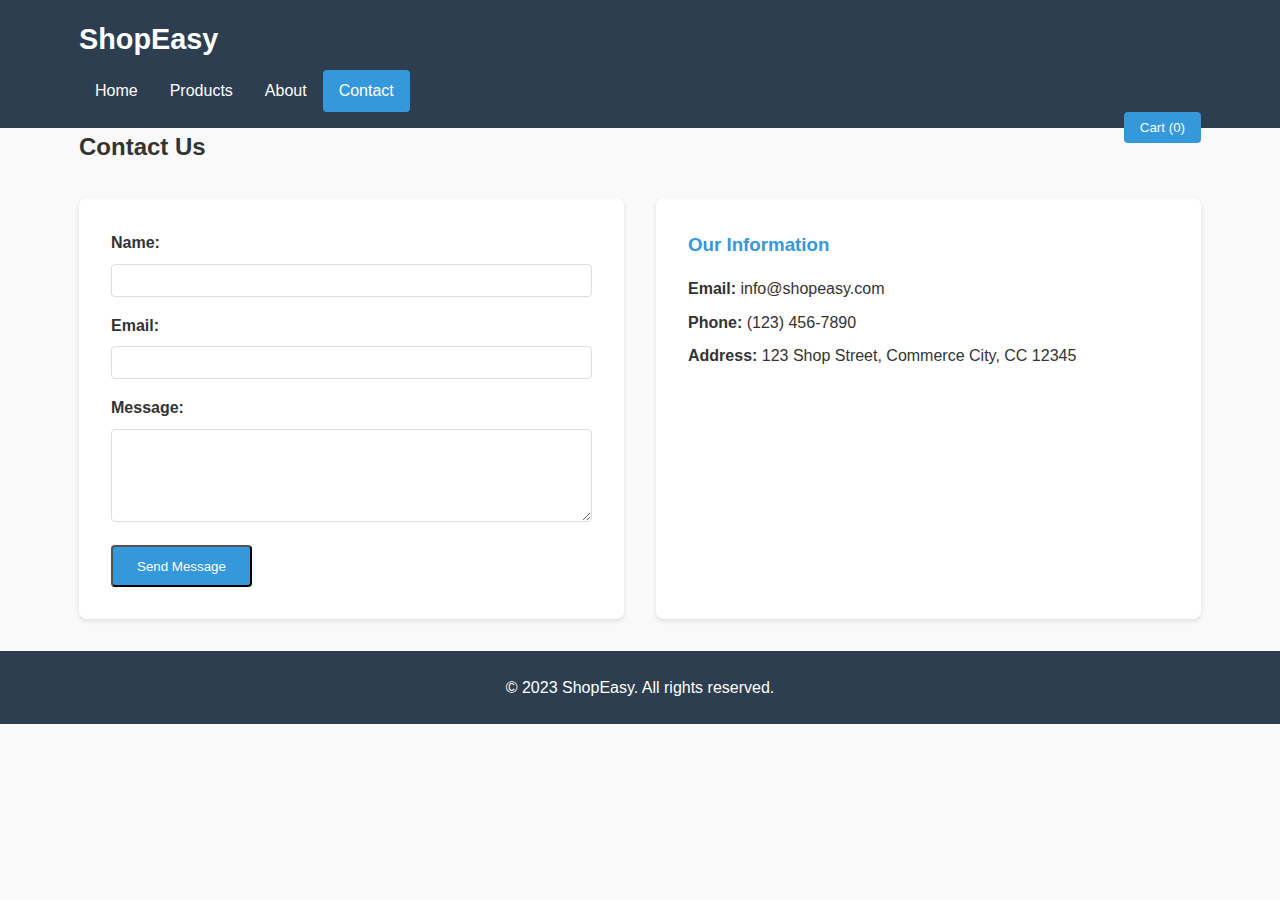
<file: contact.html>
<!DOCTYPE html>
<html lang="en">
<head>
    <meta charset="UTF-8">
    <meta name="viewport" content="width=device-width, initial-scale=1.0">
    <title>ShopEasy - Contact Us</title>
    <link rel="stylesheet" href="styles.css">
</head>
<body>
    <header>
        <div class="container">
            <h1 class="logo">ShopEasy</h1>
            <nav>
                <ul>
                    <li><a href="index.html">Home</a></li>
                    <li><a href="products.html">Products</a></li>
                    <li><a href="about.html">About</a></li>
                    <li><a href="contact.html" class="active">Contact</a></li>
                </ul>
            </nav>
            <button id="cart-btn">Cart (0)</button>
        </div>
    </header>

    <main>
        <section class="contact">
            <div class="container">
                <h2>Contact Us</h2>
                <div class="contact-content">
                    <form id="contact-form">
                        <div class="form-group">
                            <label for="name">Name:</label>
                            <input type="text" id="name" name="name" required>
                        </div>
                        <div class="form-group">
                            <label for="email">Email:</label>
                            <input type="email" id="email" name="email" required>
                        </div>
                        <div class="form-group">
                            <label for="message">Message:</label>
                            <textarea id="message" name="message" rows="5" required></textarea>
                        </div>
                        <button type="submit" class="btn">Send Message</button>
                    </form>
                    <div class="contact-info">
                        <h3>Our Information</h3>
                        <p><strong>Email:</strong> info@shopeasy.com</p>
                        <p><strong>Phone:</strong> (123) 456-7890</p>
                        <p><strong>Address:</strong> 123 Shop Street, Commerce City, CC 12345</p>
                    </div>
                </div>
            </div>
        </section>
    </main>

    <footer>
        <div class="container">
            <p>&copy; 2023 ShopEasy. All rights reserved.</p>
        </div>
    </footer>

    <script src="script.js"></script>
</body>
</html>
</file>
<file: styles.css>
/* Global Styles */
:root {
    --primary-color: #3498db;
    --secondary-color: #2980b9;
    --dark-color: #2c3e50;
    --light-color: #ecf0f1;
    --success-color: #27ae60;
    --danger-color: #e74c3c;
}

* {
    margin: 0;
    padding: 0;
    box-sizing: border-box;
}

body {
    font-family: 'Arial', sans-serif;
    line-height: 1.6;
    color: #333;
    background-color: #f9f9f9;
}

.container {
    width: 90%;
    max-width: 1200px;
    margin: 0 auto;
    padding: 0 15px;
}

/* Header Styles */
header {
    background-color: var(--dark-color);
    color: white;
    padding: 1rem 0;
    position: sticky;
    top: 0;
    z-index: 100;
}

.logo {
    font-size: 1.8rem;
    margin-bottom: 0.5rem;
}

nav ul {
    display: flex;
    list-style: none;
}

nav ul li a {
    color: white;
    text-decoration: none;
    padding: 0.5rem 1rem;
    display: block;
}

nav ul li a:hover, nav ul li a.active {
    background-color: var(--primary-color);
    border-radius: 4px;
}

#cart-btn {
    background-color: var(--primary-color);
    color: white;
    border: none;
    padding: 0.5rem 1rem;
    border-radius: 4px;
    cursor: pointer;
    float: right;
}

#cart-btn:hover {
    background-color: var(--secondary-color);
}

/* Hero Section */
.hero {
    background: linear-gradient(rgba(0, 0, 0, 0.7), rgba(0, 0, 0, 0.7)), url('https://images.unsplash.com/photo-1555529669-e69e7aa0ba9a?ixlib=rb-1.2.1&auto=format&fit=crop&w=1200&q=80');
    background-size: cover;
    background-position: center;
    color: white;
    text-align: center;
    padding: 5rem 0;
}

.hero h2 {
    font-size: 2.5rem;
    margin-bottom: 1rem;
}

.hero p {
    font-size: 1.2rem;
    margin-bottom: 2rem;
}

.btn {
    display: inline-block;
    background-color: var(--primary-color);
    color: white;
    padding: 0.7rem 1.5rem;
    text-decoration: none;
    border-radius: 4px;
    transition: background-color 0.3s;
}

.btn:hover {
    background-color: var(--secondary-color);
}

/* Products Grid */
.products-grid {
    display: grid;
    grid-template-columns: repeat(auto-fill, minmax(250px, 1fr));
    gap: 2rem;
    margin-top: 2rem;
}

.product-card {
    background-color: white;
    border-radius: 8px;
    overflow: hidden;
    box-shadow: 0 2px 5px rgba(0, 0, 0, 0.1);
    transition: transform 0.3s;
}

.product-card:hover {
    transform: translateY(-5px);
}

.product-img {
    width: 100%;
    height: 200px;
    object-fit: cover;
}

.product-info {
    padding: 1rem;
}

.product-title {
    font-size: 1.2rem;
    margin-bottom: 0.5rem;
}

.product-price {
    font-weight: bold;
    color: var(--primary-color);
    margin-bottom: 1rem;
}

.add-to-cart {
    width: 100%;
    padding: 0.5rem;
    background-color: var(--primary-color);
    color: white;
    border: none;
    border-radius: 4px;
    cursor: pointer;
}

.add-to-cart:hover {
    background-color: var(--secondary-color);
}

/* About Page */
.about-content {
    display: flex;
    flex-wrap: wrap;
    gap: 2rem;
    margin-top: 2rem;
}

.about-content img {
    flex: 1;
    min-width: 300px;
    border-radius: 8px;
}

.about-text {
    flex: 2;
    min-width: 300px;
}

.about-text h3 {
    margin: 1rem 0 0.5rem;
    color: var(--primary-color);
}

/* Contact Page */
.contact-content {
    display: flex;
    flex-wrap: wrap;
    gap: 2rem;
    margin-top: 2rem;
}

#contact-form {
    flex: 1;
    min-width: 300px;
    background-color: white;
    padding: 2rem;
    border-radius: 8px;
    box-shadow: 0 2px 5px rgba(0, 0, 0, 0.1);
}

.form-group {
    margin-bottom: 1rem;
}

.form-group label {
    display: block;
    margin-bottom: 0.5rem;
    font-weight: bold;
}

.form-group input,
.form-group textarea {
    width: 100%;
    padding: 0.5rem;
    border: 1px solid #ddd;
    border-radius: 4px;
}

.contact-info {
    flex: 1;
    min-width: 300px;
    background-color: white;
    padding: 2rem;
    border-radius: 8px;
    box-shadow: 0 2px 5px rgba(0, 0, 0, 0.1);
}

.contact-info h3 {
    color: var(--primary-color);
    margin-bottom: 1rem;
}

.contact-info p {
    margin-bottom: 0.5rem;
}

/* Filter Section */
.filter-section {
    margin: 1rem 0;
}

#category-filter {
    padding: 0.5rem;
    border-radius: 4px;
    border: 1px solid #ddd;
}

/* Footer */
footer {
    background-color: var(--dark-color);
    color: white;
    text-align: center;
    padding: 1.5rem 0;
    margin-top: 2rem;
}

/* Responsive Design */
@media (max-width: 768px) {
    header .container {
        display: flex;
        flex-direction: column;
        align-items: center;
    }

    #cart-btn {
        float: none;
        margin-top: 1rem;
    }

    nav ul {
        margin-top: 1rem;
    }

    .hero h2 {
        font-size: 2rem;
    }

    .about-content, .contact-content {
        flex-direction: column;
    }
}

@media (max-width: 480px) {
    nav ul {
        flex-direction: column;
        align-items: center;
    }

    nav ul li {
        margin-bottom: 0.5rem;
    }

    .products-grid {
        grid-template-columns: 1fr;
    }
}
</file>
